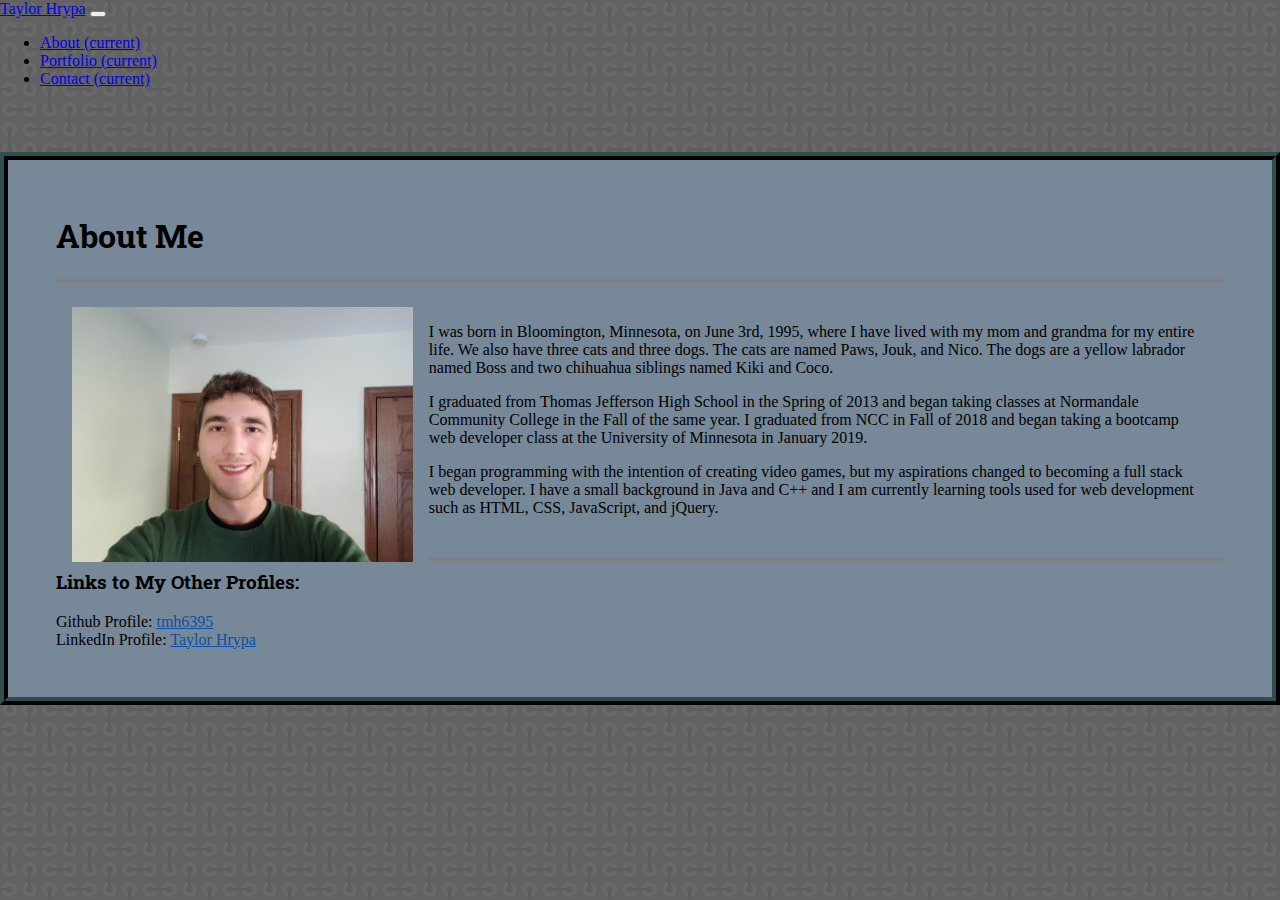
<file: index.html>
<!DOCTYPE html>
<html>

<head>
    <meta name="viewport" content="width=device-width, initial-scale=1.0" />
    <title>About Me</title>
    <link rel="stylesheet" href="https://stackpath.bootstrapcdn.com/bootstrap/4.2.1/css/bootstrap.min.css"
        integrity="sha384-GJzZqFGwb1QTTN6wy59ffF1BuGJpLSa9DkKMp0DgiMDm4iYMj70gZWKYbI706tWS" crossorigin="anonymous" />
    <link rel="stylesheet" href="assets\css\bootstrap.css" />
    <link rel="stylesheet" href="assets\css\index.css" />
    <link href="https://fonts.googleapis.com/css?family=Roboto+Slab" rel="stylesheet" />
</head>

<body>
    <nav class="navbar navbar-expand-lg navbar-dark bg-dark">
        <a class="navbar-brand" href="index.html">Taylor Hrypa</a>
        <button class="navbar-toggler" type="button" data-toggle="collapse" data-target="#navbarSupportedContent"
            aria-controls="navbarSupportedContent" aria-expanded="false" aria-label="Toggle navigation">
            <span class="navbar-toggler-icon"></span>
        </button>

        <div class="collapse navbar-collapse" id="navbarSupportedContent">
            <ul class="navbar-nav mr-auto">
                <li class="nav-item active">
                    <a class="nav-link" href="index.html">About <span class="sr-only">(current)</span></a>
                </li>
                <li class="nav-item">
                    <a class="nav-link" href="portfolio.html">Portfolio <span class="sr-only">(current)</span></a>
                </li>
                <li class="nav-item">
                    <a class="nav-link" href="contact.html">Contact <span class="sr-only">(current)</span></a>
                </li>
            </ul>
        </div>
    </nav>

    <div class="container">
        <div class="row">
            <div class="col-lg-12">
                <div id="div1">
                    <h1>About Me</h1>
                    <hr noshade />
                    <div id="div2">
                        <img id="profile-picture" src="assets\images\Taylor-Hrypa-Picture.jpg" alt="Picture of me" />
                        <p>
                            I was born in Bloomington, Minnesota, on June 3rd, 1995, where I have lived with my mom and
                            grandma for my entire life. We also have three cats and three dogs.
                            The cats are named Paws, Jouk, and Nico. The dogs are a yellow labrador named Boss and two
                            chihuahua siblings named Kiki and Coco.
                        </p>
                        <p>
                            I graduated from Thomas Jefferson High School in the Spring of 2013 and began taking classes
                            at Normandale Community College in the Fall of the same year.
                            I graduated from NCC in Fall of 2018 and began taking a bootcamp  web developer class at the University of
                            Minnesota in January 2019.
                        </p>
                        <p>
                            I began programming with the intention of creating video games, but my aspirations changed
                            to becoming a full stack web developer.
                            I have a small background in Java and C++ and I am currently learning tools used for web
                            development such as HTML, CSS, JavaScript, and jQuery.
                        </p>
                    </div>
                </div>
            </div>
        </div>
        
        <hr noshade />

        <h3>Links to My Other Profiles:</h3>
        <div class="row">
            <!-- github link -->
            <div class="col-md-6">Github Profile:
                <a href="https://github.com/tmh6395" alt="Github Link" target="_blank">tmh6395</a>
            </div>

            <!-- linkin link -->
            <div class="col-md-6">LinkedIn Profile:
                <a href="https://www.linkedin.com/in/taylor-hrypa-8b6048178/" alt="LinkedIn Link" target="_blank">Taylor Hrypa</a>
            </div>
        </div>
    </div>


    <script src="https://code.jquery.com/jquery-3.3.1.slim.min.js"
        integrity="sha384-q8i/X+965DzO0rT7abK41JStQIAqVgRVzpbzo5smXKp4YfRvH+8abtTE1Pi6jizo"
        crossorigin="anonymous"></script>
    <script src="https://cdnjs.cloudflare.com/ajax/libs/popper.js/1.14.6/umd/popper.min.js"
        integrity="sha384-wHAiFfRlMFy6i5SRaxvfOCifBUQy1xHdJ/yoi7FRNXMRBu5WHdZYu1hA6ZOblgut"
        crossorigin="anonymous"></script>
    <script src="https://stackpath.bootstrapcdn.com/bootstrap/4.2.1/js/bootstrap.min.js"
        integrity="sha384-B0UglyR+jN6CkvvICOB2joaf5I4l3gm9GU6Hc1og6Ls7i6U/mkkaduKaBhlAXv9k"
        crossorigin="anonymous"></script>
</body>

</html>
</file>
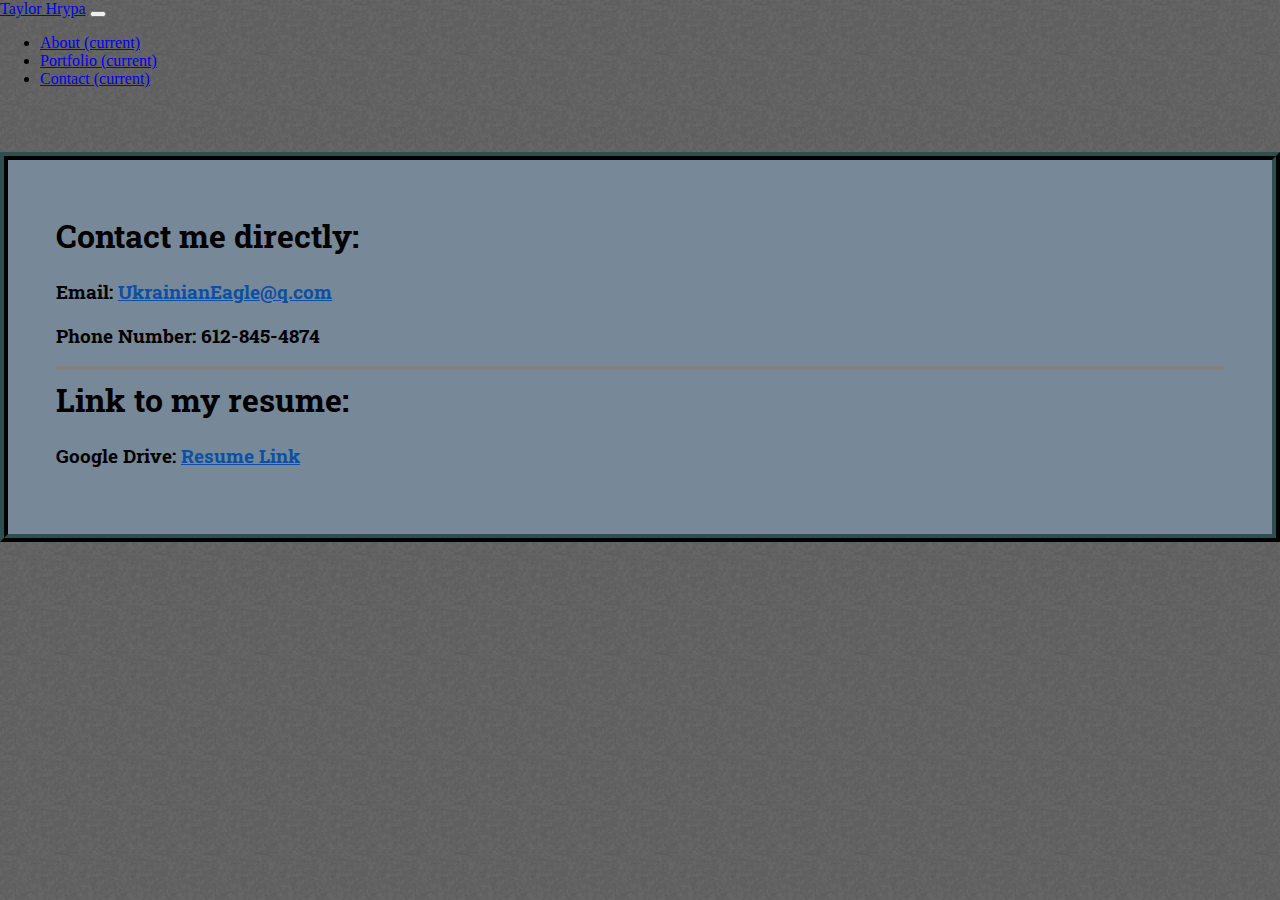
<file: contact.html>
<!DOCTYPE html>
<html>

<head>
    <meta name="viewport" content="width=device-width, initial-scale=1.0" />
    <title>Contact Me</title>
    <link rel="stylesheet" href="https://stackpath.bootstrapcdn.com/bootstrap/4.2.1/css/bootstrap.min.css"
        integrity="sha384-GJzZqFGwb1QTTN6wy59ffF1BuGJpLSa9DkKMp0DgiMDm4iYMj70gZWKYbI706tWS" crossorigin="anonymous" />
    <link rel="stylesheet" href="assets\css\bootstrap.css" />
    <link rel="stylesheet" href="assets\css\contact.css" />
    <link href="https://fonts.googleapis.com/css?family=Roboto+Slab" rel="stylesheet" />
</head>

<body>
    <nav class="navbar navbar-expand-lg navbar-dark bg-dark">
        <a class="navbar-brand" href="index.html">Taylor Hrypa</a>
        <button class="navbar-toggler" type="button" data-toggle="collapse" data-target="#navbarSupportedContent"
            aria-controls="navbarSupportedContent" aria-expanded="false" aria-label="Toggle navigation">
            <span class="navbar-toggler-icon"></span>
        </button>

        <div class="collapse navbar-collapse" id="navbarSupportedContent">
            <ul class="navbar-nav mr-auto">
                <li class="nav-item">
                    <a class="nav-link" href="index.html">About <span class="sr-only">(current)</span></a>
                </li>
                <li class="nav-item">
                    <a class="nav-link" href="portfolio.html">Portfolio <span class="sr-only">(current)</span></a>
                </li>
                <li class="nav-item active">
                    <a class="nav-link" href="contact.html">Contact <span class="sr-only">(current)</span></a>
                </li>
            </ul>
        </div>
    </nav>

    <div class="container">
        
        <div class="row">
            <div class="col-md-12">
                <h1>Contact me directly:</h1>
            </div>
        </div>

        <div class="row">
            
            <!-- Email -->
            <div class="col-md-6">
                <h3>
                    Email:
                    <a href="mailto:UkrainianEagle@q.com" target="_top">UkrainianEagle@q.com</a>
                </h3>
            </div>

            <!-- Phone Number -->
            <div class="col-md-6">
                <h3>
                    Phone Number:
                    612-845-4874
                </h3>
            </div>
        </div>
        <hr noshade />

        <!-- Resume -->
        <div class="row">
            <div class="col-md-12">
                <h1>Link to my resume:</h1>
                <h3>
                    Google Drive:
                    <a href="https://drive.google.com/open?id=1mgYIzufE0GBQDReE9_sPQhI6gr9DXdcd"
                        alt="MY Resume on Google Drive" target="_blank">Resume Link</a>
                </h3>
            </div>
        </div>
    </div>

    <script src="https://code.jquery.com/jquery-3.3.1.slim.min.js"
        integrity="sha384-q8i/X+965DzO0rT7abK41JStQIAqVgRVzpbzo5smXKp4YfRvH+8abtTE1Pi6jizo"
        crossorigin="anonymous"></script>
    <script src="https://cdnjs.cloudflare.com/ajax/libs/popper.js/1.14.6/umd/popper.min.js"
        integrity="sha384-wHAiFfRlMFy6i5SRaxvfOCifBUQy1xHdJ/yoi7FRNXMRBu5WHdZYu1hA6ZOblgut"
        crossorigin="anonymous"></script>
    <script src="https://stackpath.bootstrapcdn.com/bootstrap/4.2.1/js/bootstrap.min.js"
        integrity="sha384-B0UglyR+jN6CkvvICOB2joaf5I4l3gm9GU6Hc1og6Ls7i6U/mkkaduKaBhlAXv9k"
        crossorigin="anonymous"></script>
</body>

</html>
</file>
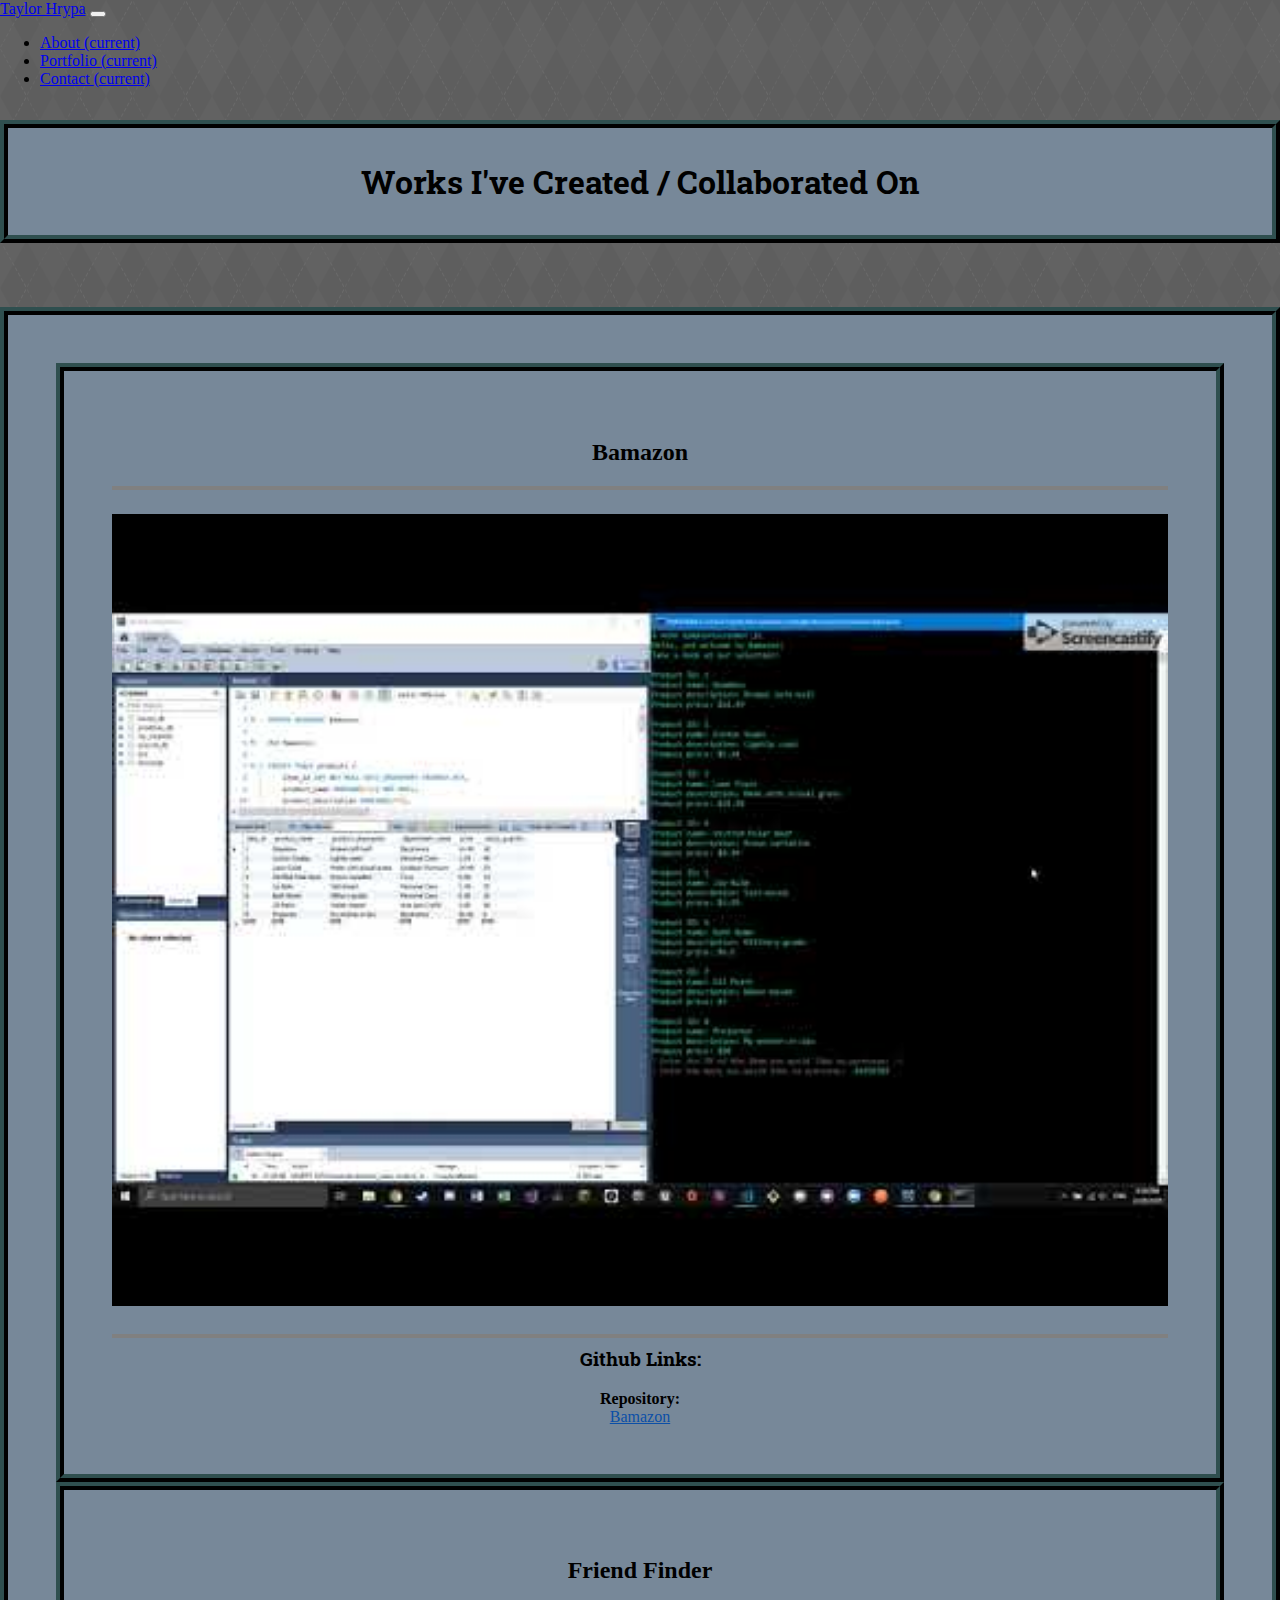
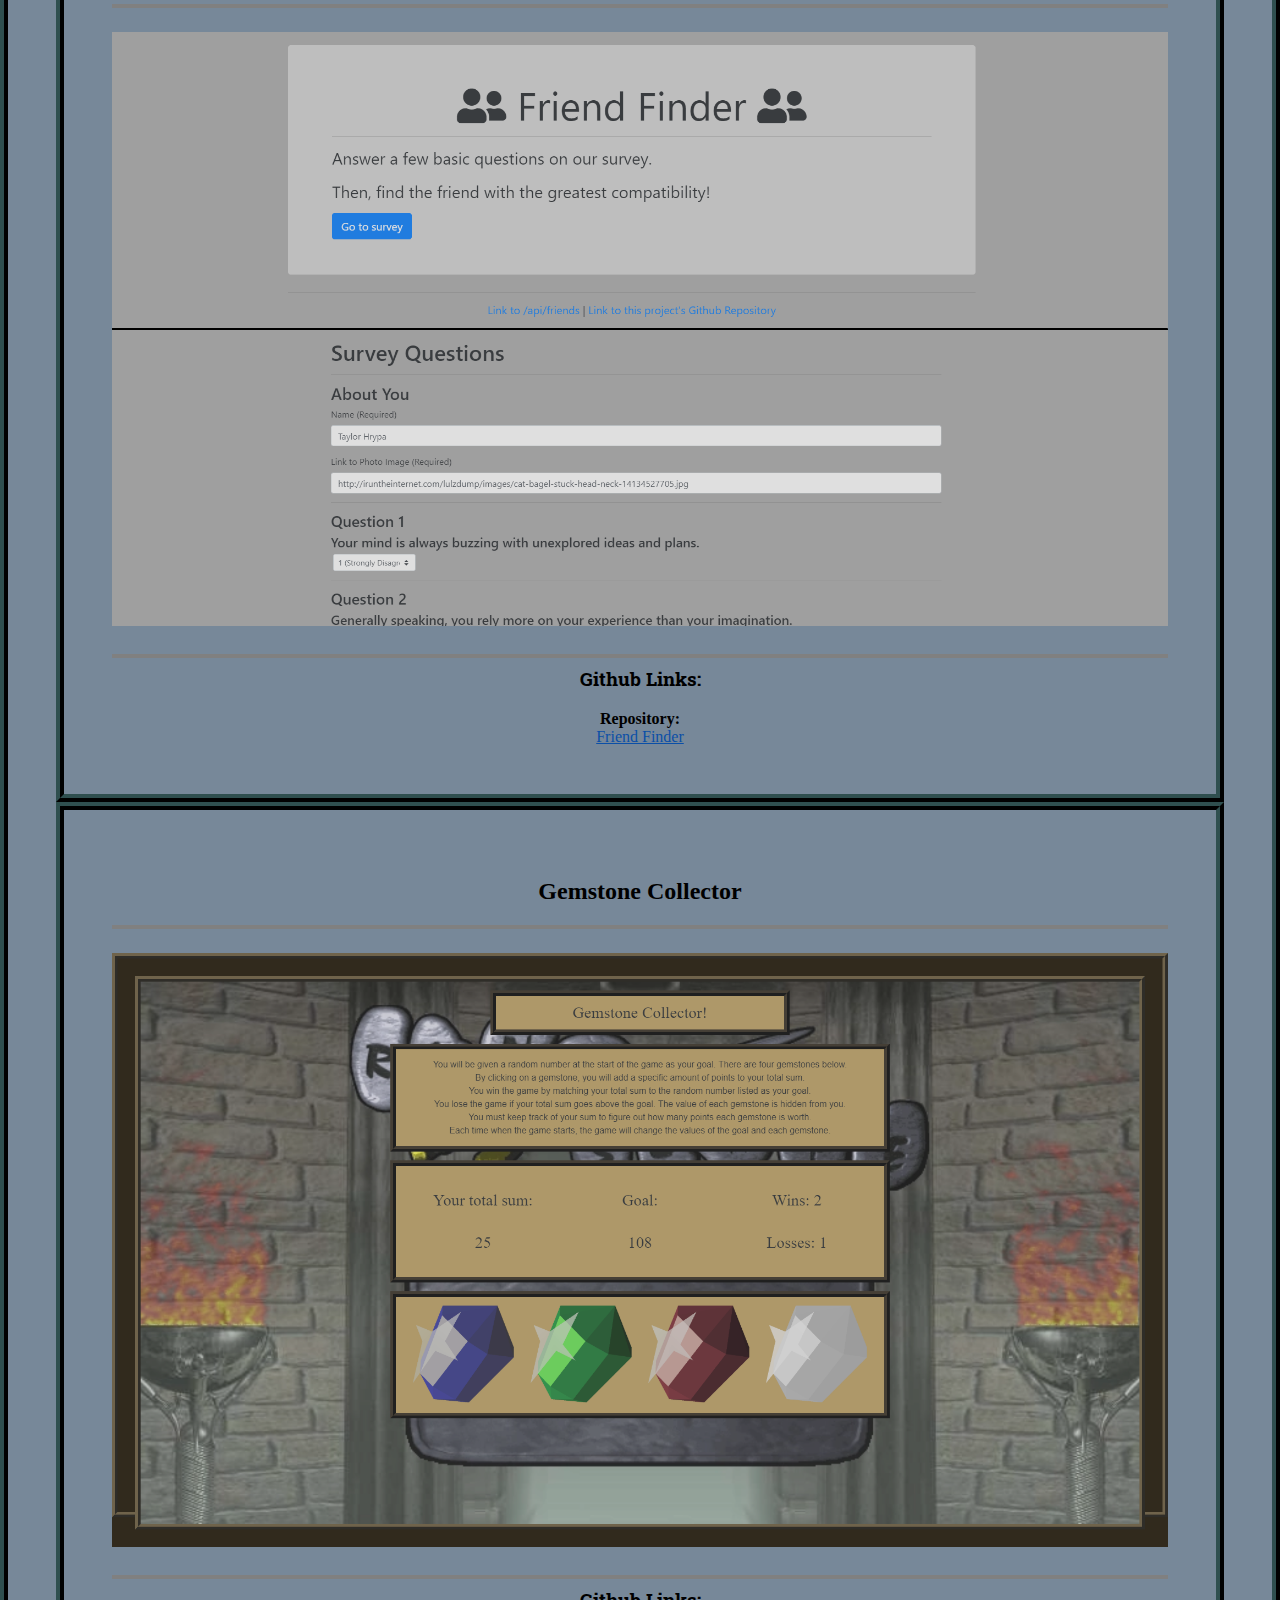
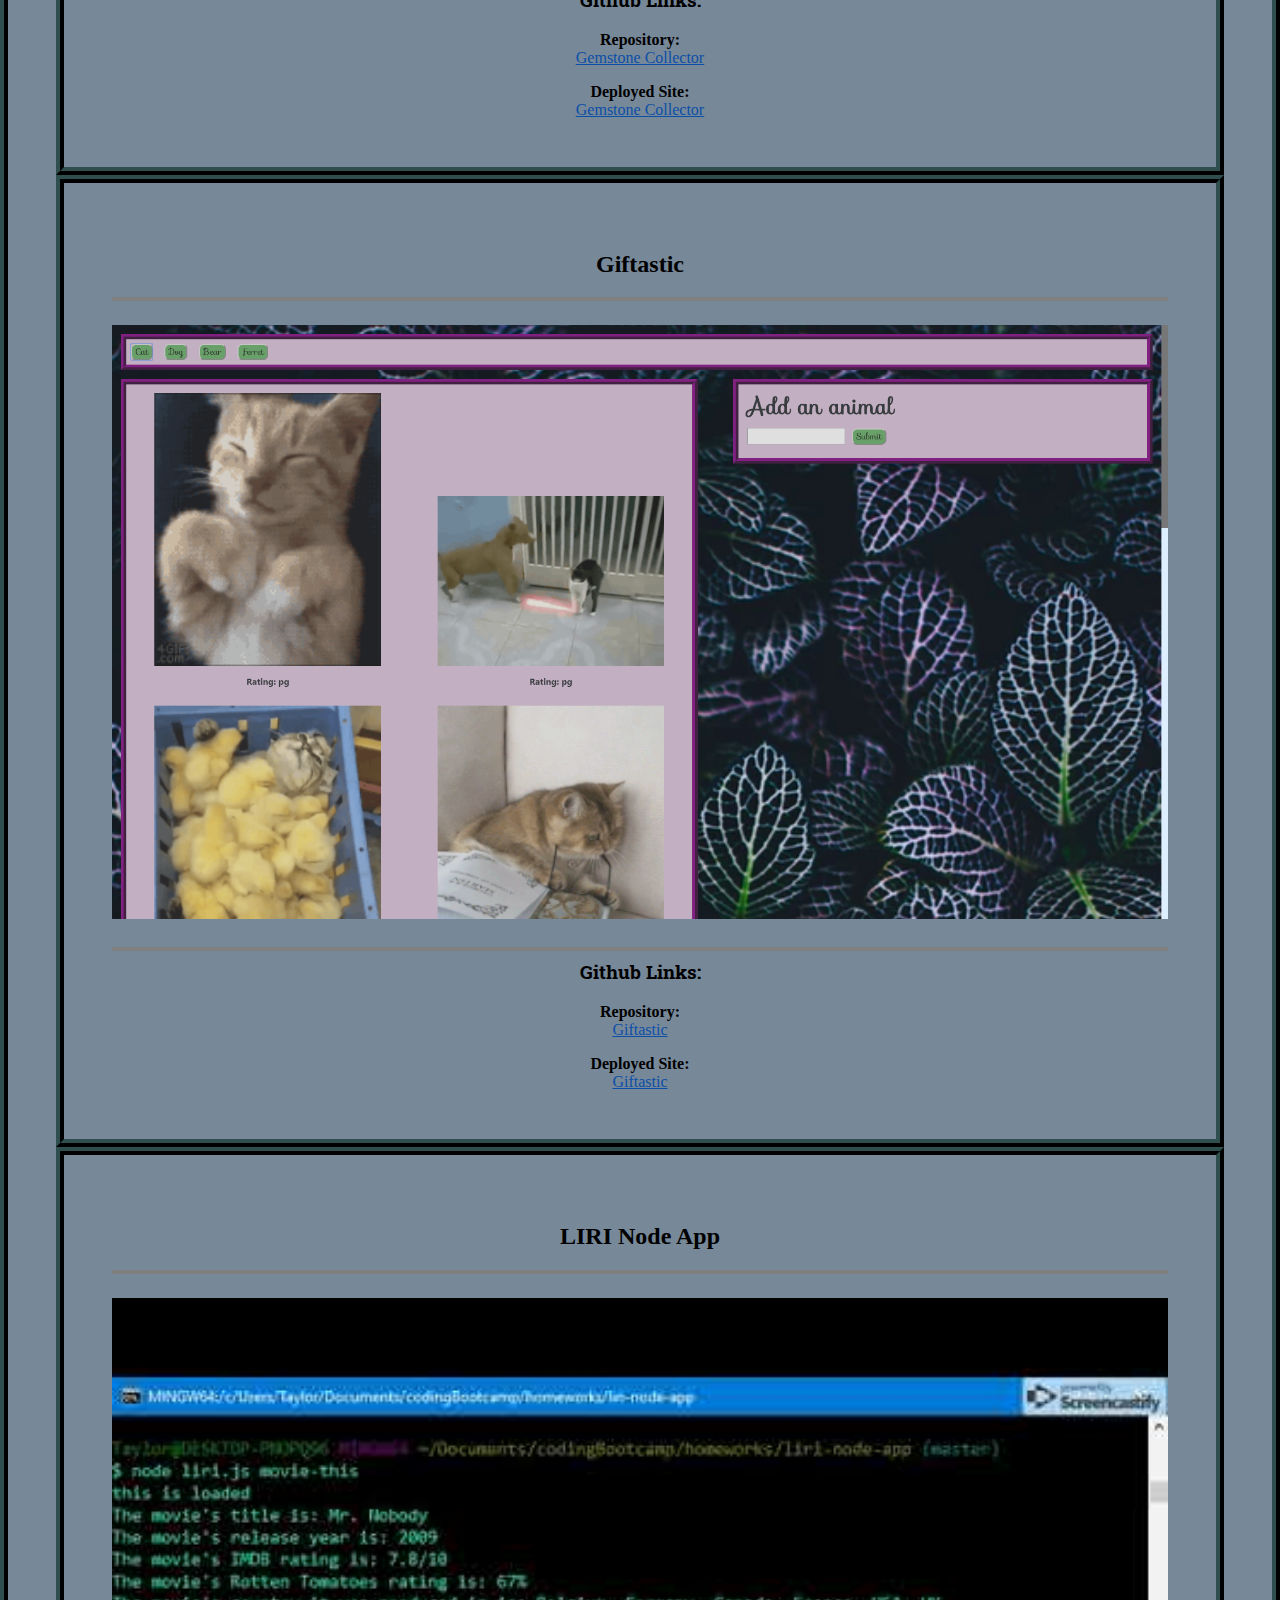
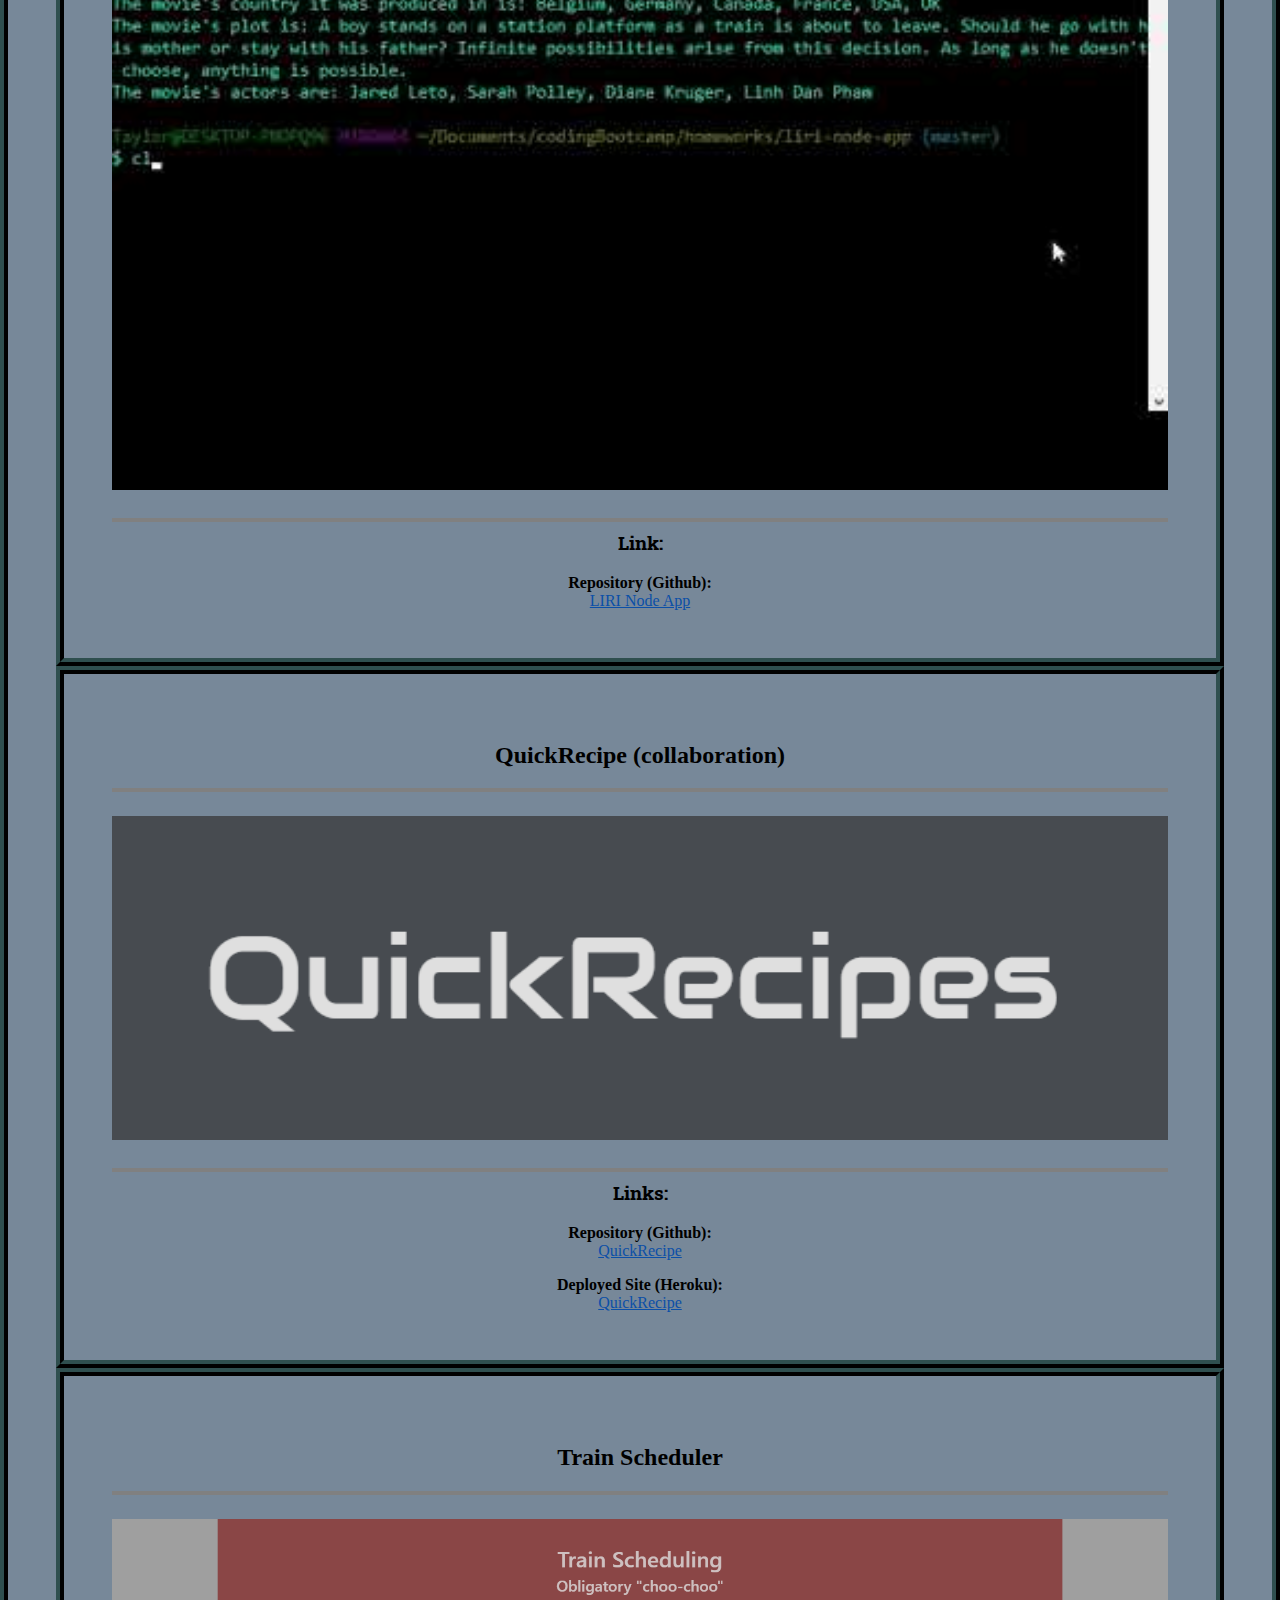
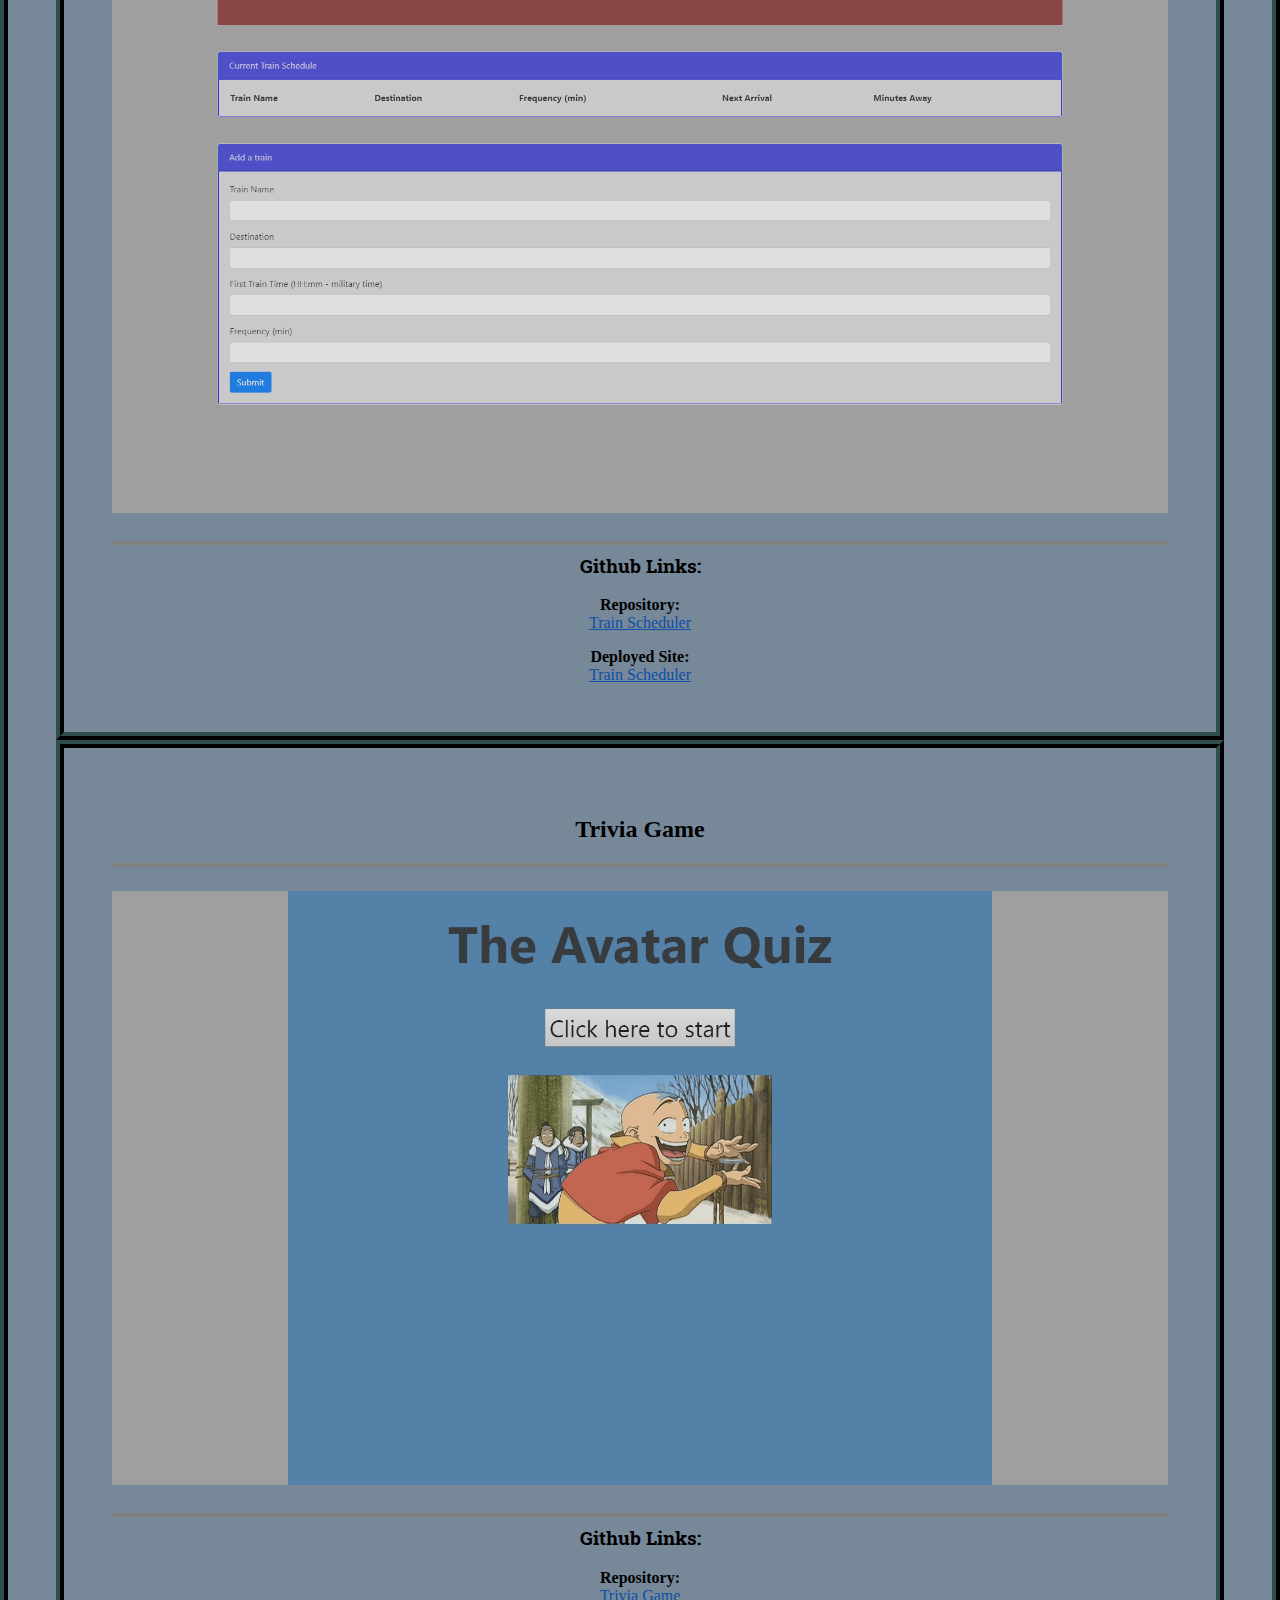
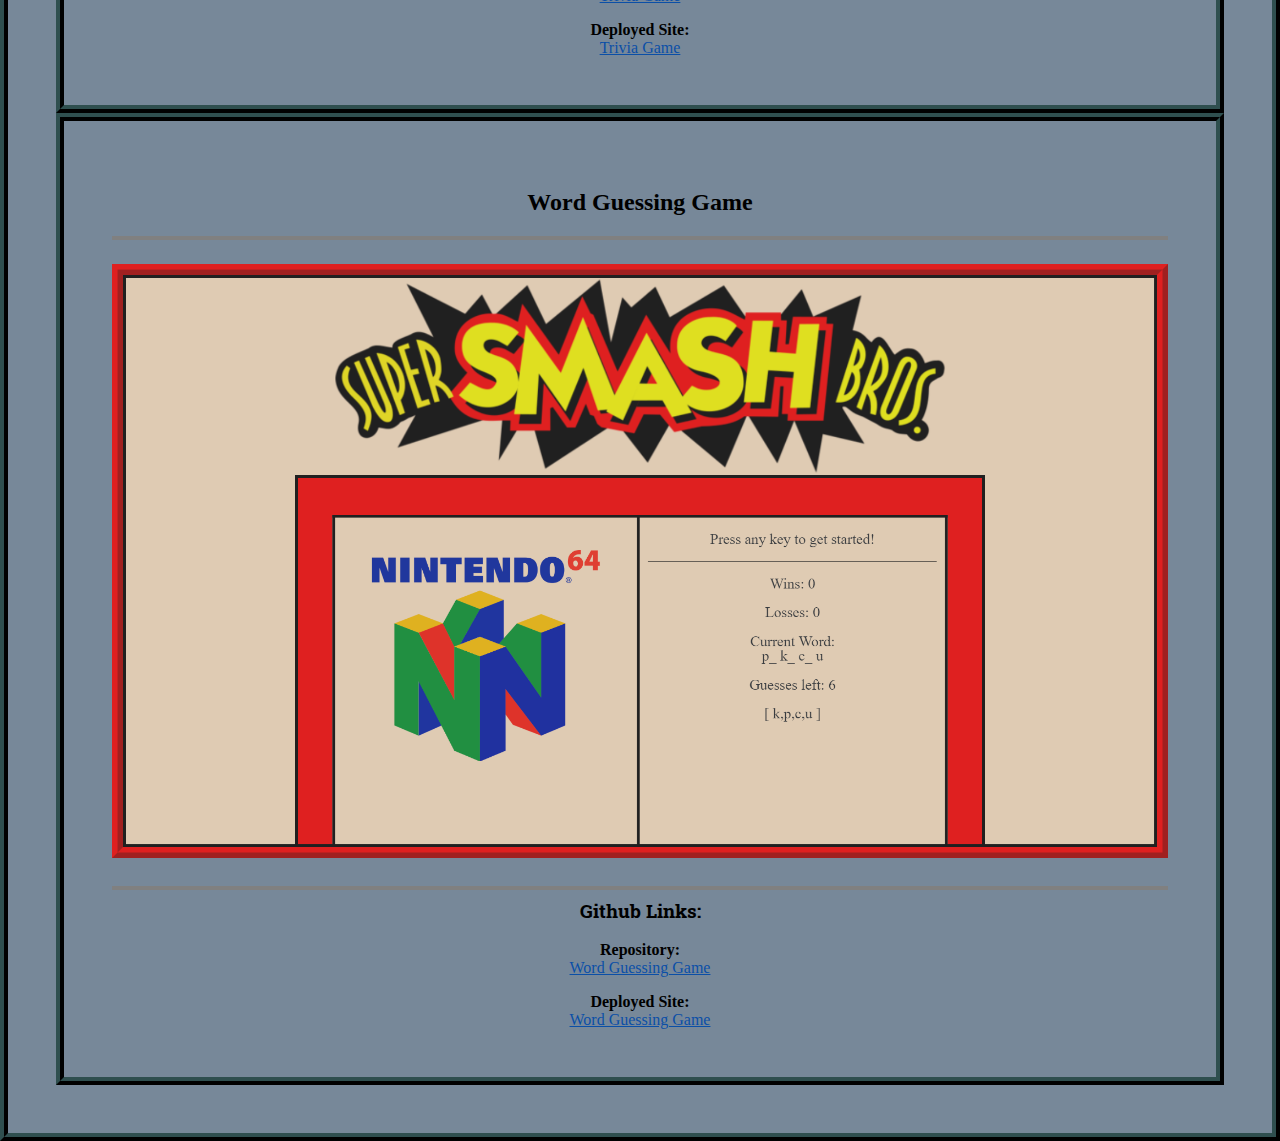
<file: portfolio.html>
<!DOCTYPE html>
<html>

<head>
    <meta name="viewport" content="width=device-width, initial-scale=1.0" />
    <title>My Portfolio</title>
    <link rel="stylesheet" href="https://stackpath.bootstrapcdn.com/bootstrap/4.2.1/css/bootstrap.min.css"
        integrity="sha384-GJzZqFGwb1QTTN6wy59ffF1BuGJpLSa9DkKMp0DgiMDm4iYMj70gZWKYbI706tWS" crossorigin="anonymous" />
    <link rel="stylesheet" href="assets\css\bootstrap.css" />
    <link rel="stylesheet" href="assets\css\portfolio.css" />
    <link href="https://fonts.googleapis.com/css?family=Roboto+Slab" rel="stylesheet" />
</head>

<body>
    <nav class="navbar navbar-expand-lg navbar-dark bg-dark">
        <a class="navbar-brand" href="index.html">Taylor Hrypa</a>
        <button class="navbar-toggler" type="button" data-toggle="collapse" data-target="#navbarSupportedContent"
            aria-controls="navbarSupportedContent" aria-expanded="false" aria-label="Toggle navigation">
            <span class="navbar-toggler-icon"></span>
        </button>

        <div class="collapse navbar-collapse" id="navbarSupportedContent">
            <ul class="navbar-nav mr-auto">
                <li class="nav-item">
                    <a class="nav-link" href="index.html">About <span class="sr-only">(current)</span></a>
                </li>
                <li class="nav-item active">
                    <a class="nav-link" href="portfolio.html">Portfolio <span class="sr-only">(current)</span></a>
                </li>
                <li class="nav-item">
                    <a class="nav-link" href="contact.html">Contact <span class="sr-only">(current)</span></a>
                </li>
            </ul>
        </div>
    </nav>

    <div class="row">
        <h1 class="container" id="portfolio-intro">Works I've Created / Collaborated On</h1>
    </div>


    <div class="container">
        <div class="row">
            <!-- Bamazon -->
            <div class="col-lg-6 project-div">
                    <h2>Bamazon</h2>
                    <hr noshade />
                    <img class="img" vertical-align="middle" src="assets/images/Bamazon.jpg"
                        alt="Bamazon" />
    
                    <hr noshade />
                    <h3>Github Links:</h3>
    
                    <b>
                        <p>Repository:</p>
                    </b>
                    <a href="https://github.com/tmh6395/Bamazon" alt="Bamazon Repo" target="_blank">Bamazon</a>
                </div>

            <!-- Friend Finder -->
            <div class="col-lg-6 project-div">
                    <h2>Friend Finder</h2>
                    <hr noshade />
                    <img class="img" vertical-align="middle" src="assets/images/Friend-Finder.png"
                        alt="Friend Finder" />
    
                    <hr noshade />
                    <h3>Github Links:</h3>
    
                    <b>
                        <p>Repository:</p>
                    </b>
                    <a href="https://github.com/tmh6395/Friend-Finder" alt="Friend Finder" target="_blank">Friend Finder</a>
                </div>
        </div>




        <div class="row">
            <!-- Gemstone Collector -->
            <div class="col-lg-6 project-div">
                <h2>Gemstone Collector</h2>
                <hr noshade />
                <img class="img" vertical-align="middle" src="assets/images/Gemstone-Collector.png"
                    alt="Gemstone Collector" />

                <hr noshade />
                <h3>Github Links:</h3>

                <b>
                    <p>Repository:</p>
                </b>
                <a href="https://github.com/tmh6395/unit-4-game" alt="Gemstone Repo" target="_blank">Gemstone
                    Collector</a>

                <b>
                    <p>Deployed Site:</p>
                </b>
                <a href="https://tmh6395.github.io/unit-4-game/" alt="Gemstone Repo" target="_blank">Gemstone
                    Collector</a>
            </div>

            <!-- Giftastic -->
            <div class="col-lg-6 project-div">
                <h2>Giftastic</h2>
                <hr noshade />
                <img class="img" vertical-align="middle" src="assets/images/Giftastic.png" alt="Giftastic" />

                <hr noshade />
                <h3>Github Links:</h3>

                <b>
                    <p>Repository:</p>
                </b>
                <a href="https://github.com/tmh6395/GifTastic" alt="Giftastic Repo" target="_blank">Giftastic</a>

                <b>
                    <p>Deployed Site:</p>
                </b>
                <a href="https://tmh6395.github.io/GifTastic/" alt="Giftastic Repo" target="_blank">Giftastic</a>
            </div>
        </div>


        <div class="row">
            <!-- LIRI Node App -->
            <div class="col-lg-6 project-div">
                    <h2>LIRI Node App</h2>
                    <hr noshade />
                    <img class="img" vertical-align="middle" src="assets/images/Liri-Node-App.png" alt="LIRI Node App" />
    
                    <hr noshade />
                    <h3>Link:</h3>
    
                    <b>
                        <p>Repository (Github):</p>
                    </b>
                    <a href="https://github.com/tmh6395/liri-node-app" alt="LIRI Repo"
                        target="_blank">LIRI Node App</a>
                </div>

            <!-- QuickRecipe -->
            <div class="col-lg-6 project-div">
                <h2>QuickRecipe (collaboration)</h2>
                <hr noshade />
                <img class="img" vertical-align="middle" src="assets/images/QuickRecipe.png" alt="QuickRecipe" />

                <hr noshade />
                <h3>Links:</h3>

                <b>
                    <p>Repository (Github):</p>
                </b>
                <a href="https://github.com/Lgeoffrion/GroupProject1" alt="QuickRecipe Repo"
                    target="_blank">QuickRecipe</a>

                <b>
                    <p>Deployed Site (Heroku):</p>
                </b>
                <a href="https://recipesearchengine.herokuapp.com/index.html" alt="QuickRecipe Repo"
                    target="_blank">QuickRecipe</a>
            </div>
        </div>



        <div class="row">
            <!-- Train Scheduler -->
            <div class="col-lg-6 project-div">
                <h2>Train Scheduler</h2>
                <hr noshade />
                <img class="img" vertical-align="middle" src="assets/images/Train-Scheduler.png"
                    alt="Train Scheduler" />

                <hr noshade />
                <h3>Github Links:</h3>

                <b>
                    <p>Repository:</p>
                </b>
                <a href="https://github.com/tmh6395/Train-Scheduler" alt="Train Scheduler Repo" target="_blank">Train
                    Scheduler</a>

                <b>
                    <p>Deployed Site:</p>
                </b>
                <a href="https://tmh6395.github.io/Train-Scheduler/" alt="Train Scheduler Repo" target="_blank">Train
                    Scheduler</a>
            </div>

            <!-- Trivia Game -->
            <div class="col-lg-6 project-div">
                <h2>Trivia Game</h2>
                <hr noshade />
                <img class="img" vertical-align="middle" src="assets/images/Trivia-Game.jpg" alt="Trivia Game" />

                <hr noshade />
                <h3>Github Links:</h3>

                <b>
                    <p>Repository:</p>
                </b>
                <a href="https://github.com/tmh6395/TriviaGame" alt="Trivia Game Repo" target="_blank">Trivia Game</a>

                <b>
                    <p>Deployed Site:</p>
                </b>
                <a href="https://tmh6395.github.io/TriviaGame/" alt="Trivia Game Repo" target="_blank">Trivia Game</a>
            </div>

        </div>


        <div class="row">


            <!-- Word Guessing Game -->
            <div class="col-lg-6 project-div">
                <h2>Word Guessing Game</h2>
                <hr noshade />
                <img class="img" vertical-align="middle" src="assets/images/Word-Guess-Game.png"
                    alt="Word Guessing Game" />

                <hr noshade />
                <h3>Github Links:</h3>

                <b>
                    <p>Repository:</p>
                </b>
                <a href="https://github.com/tmh6395/Word-Guess-Game" alt="Word Guessing Game Repo" target="_blank">Word
                    Guessing Game</a>

                <b>
                    <p>Deployed Site:</p>
                </b>
                <a href="https://tmh6395.github.io/Word-Guess-Game/" alt="Word Guessing Game Repo" target="_blank">Word
                    Guessing Game</a>
            </div>
        </div>















    </div>


    <script src="https://code.jquery.com/jquery-3.3.1.slim.min.js"
        integrity="sha384-q8i/X+965DzO0rT7abK41JStQIAqVgRVzpbzo5smXKp4YfRvH+8abtTE1Pi6jizo"
        crossorigin="anonymous"></script>
    <script src="https://cdnjs.cloudflare.com/ajax/libs/popper.js/1.14.6/umd/popper.min.js"
        integrity="sha384-wHAiFfRlMFy6i5SRaxvfOCifBUQy1xHdJ/yoi7FRNXMRBu5WHdZYu1hA6ZOblgut"
        crossorigin="anonymous"></script>
    <script src="https://stackpath.bootstrapcdn.com/bootstrap/4.2.1/js/bootstrap.min.js"
        integrity="sha384-B0UglyR+jN6CkvvICOB2joaf5I4l3gm9GU6Hc1og6Ls7i6U/mkkaduKaBhlAXv9k"
        crossorigin="anonymous"></script>
</body>

</html>
</file>
